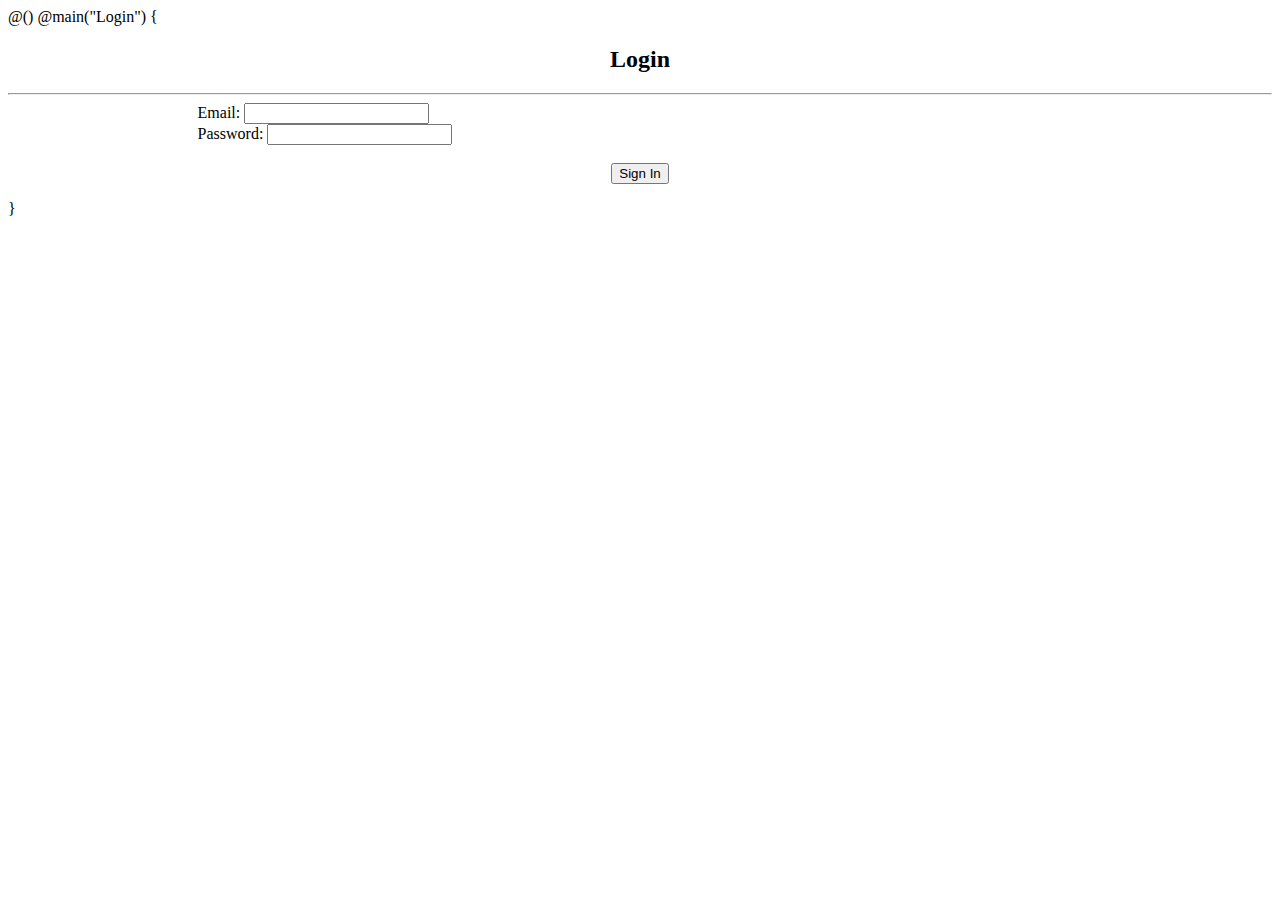
<file: app/views/login.scala.html>
@()

@main("Login") {
<html class="login">
    <br>
<center class="login">
    <h2 style="text-align: center;">Login</h2>
    <hr>
    <form method="post" action="login">
        <div style="padding-left: 15%; text-align:justify;">
            Email: <input type="text" name="email">
            <br>
            Password: <input type="password" name="password">
        </div>
        <br>
        <div style="text-align:center;">
            <button class="button">Sign In</button>
        </div>

    </form>
</center>
</html>

}
</file>
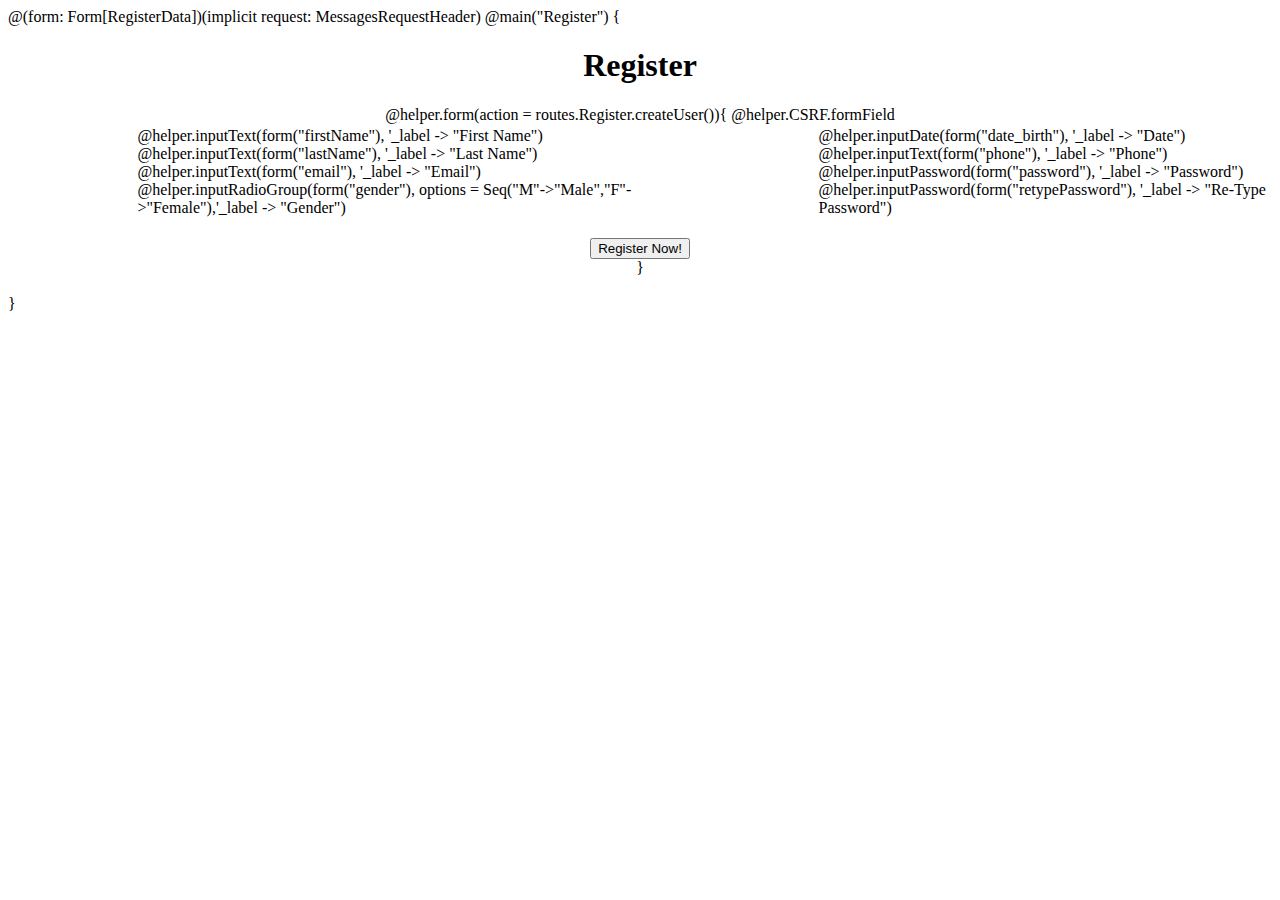
<file: app/views/register.scala.html>
@(form: Form[RegisterData])(implicit request: MessagesRequestHeader)

  @main("Register") {

<html class="backgroundImg">
    <center>
        <h1 style="text-align: center;">Register</h1>


            @helper.form(action = routes.Register.createUser()){
            @helper.CSRF.formField
        <div style="padding-left:10%">
            <table>
                <td>
                    @helper.inputText(form("firstName"), '_label -> "First Name")

                    @helper.inputText(form("lastName"), '_label -> "Last Name")

                    @helper.inputText(form("email"), '_label -> "Email")

                    @helper.inputRadioGroup(form("gender"), options = Seq("M"->"Male","F"->"Female"),'_label -> "Gender")
                </td>
                <td style="padding-left:10%">
                    @helper.inputDate(form("date_birth"), '_label -> "Date")

                    @helper.inputText(form("phone"), '_label -> "Phone")

                    @helper.inputPassword(form("password"), '_label -> "Password")

                    @helper.inputPassword(form("retypePassword"), '_label -> "Re-Type Password")
                </td>
            </table>
            <br>


        </div>
        <div style="text-align:center;">
            <input type="submit" class="button" value="Register Now!"/>
        </div>
        }


    </center>

    <br>
</html>


}
</file>
